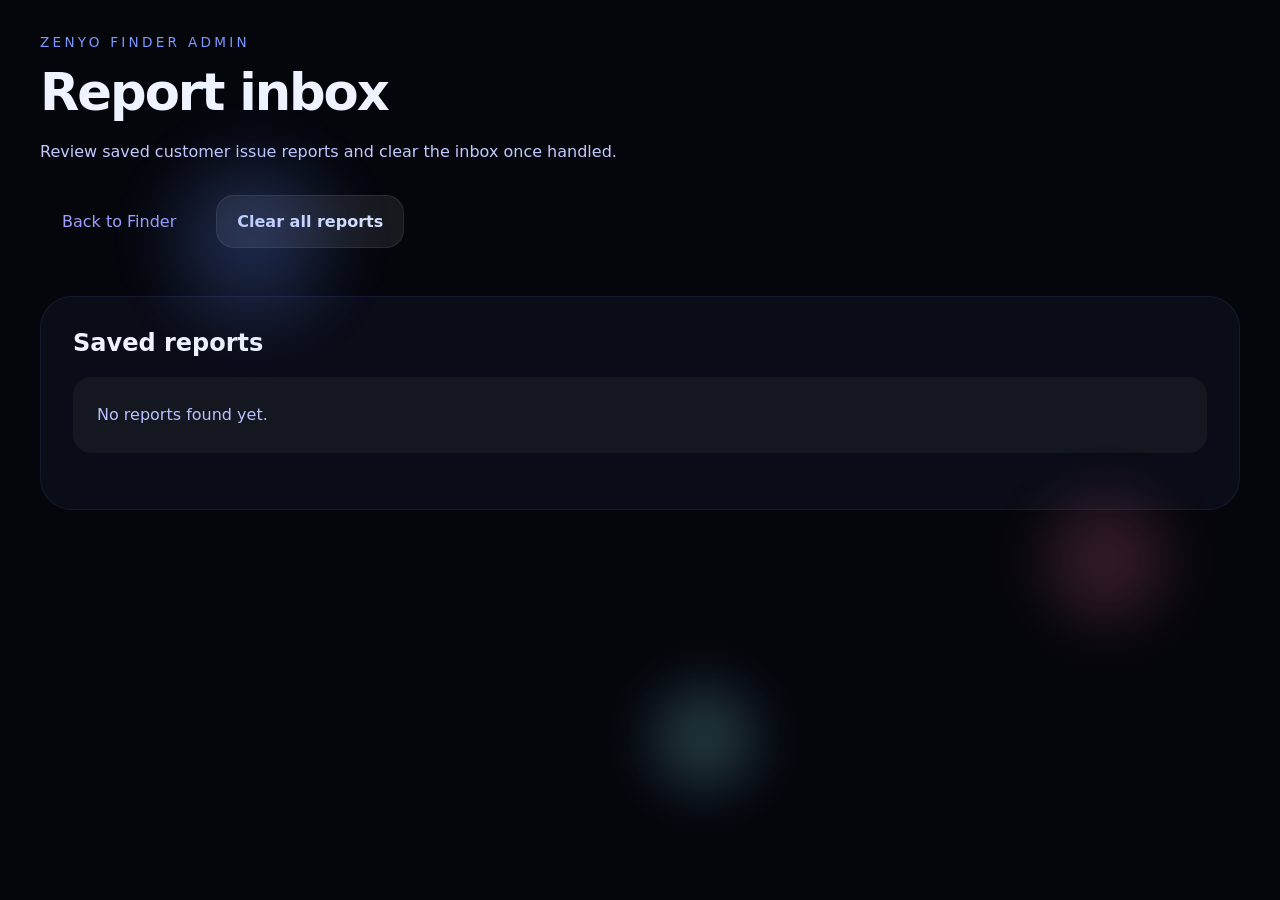
<file: Zenyo-Finder/admin.html>
<!DOCTYPE html>
<html lang="en">
<head>
  <meta charset="UTF-8" />
  <meta name="viewport" content="width=device-width, initial-scale=1.0" />
  <title>Zenyo Finder Admin Inbox</title>
  <link rel="stylesheet" href="styles.css" />
</head>
<body>
  <div class="background-animations">
    <span class="orb orb1"></span>
    <span class="orb orb2"></span>
    <span class="orb orb3"></span>
  </div>
  <main class="page-shell">
    <header class="hero admin-hero">
      <div class="hero-copy">
        <span class="eyebrow">Zenyo Finder Admin</span>
        <h1>Report inbox</h1>
        <p>Review saved customer issue reports and clear the inbox once handled.</p>
        <div class="hero-actions">
          <a class="button primary" href="index.html">Back to Finder</a>
          <button id="clearReports" class="secondary">Clear all reports</button>
        </div>
      </div>
    </header>

    <section class="report-inbox-panel">
      <div class="report-card">
        <h2>Saved reports</h2>
        <div id="reportInbox"></div>
      </div>
    </section>
  </main>

  <script src="admin.js"></script>
</body>
</html>
</file>
<file: Zenyo-Finder/styles.css>
:root {
  color-scheme: dark;
  font-family: Inter, system-ui, sans-serif;
  background: #05060c;
  color: #eff2ff;
  accent-color: #6d8cff;
}

* {
  box-sizing: border-box;
}

body {
  margin: 0;
  min-height: 100vh;
  overflow-x: hidden;
  position: relative;
  background: #05060c;
}

.background-animations {
  position: fixed;
  inset: 0;
  pointer-events: none;
  overflow: hidden;
  z-index: 0;
}

.orb {
  position: absolute;
  border-radius: 50%;
  filter: blur(24px);
  opacity: 0.75;
  animation: float 12s ease-in-out infinite;
}

.orb1 {
  width: 300px;
  height: 300px;
  background: radial-gradient(circle, rgba(100, 144, 255, 0.42), transparent 55%);
  top: 10%;
  left: 8%;
}

.orb2 {
  width: 220px;
  height: 220px;
  background: radial-gradient(circle, rgba(255, 118, 165, 0.32), transparent 60%);
  top: 50%;
  right: 5%;
  animation-duration: 16s;
}

.orb3 {
  width: 180px;
  height: 180px;
  background: radial-gradient(circle, rgba(143, 239, 255, 0.38), transparent 60%);
  bottom: 8%;
  left: 48%;
  animation-duration: 14s;
}

@keyframes float {
  0% { transform: translateY(0px) translateX(0px); }
  50% { transform: translateY(-24px) translateX(12px); }
  100% { transform: translateY(0px) translateX(0px); }
}

.page-shell {
  width: min(1200px, calc(100% - 32px));
  margin: 0 auto;
  padding: 32px 0 64px;
}

.hero {
  display: grid;
  gap: 32px;
  grid-template-columns: minmax(0, 1.1fr) minmax(320px, 0.9fr);
  align-items: center;
  margin-bottom: 48px;
}

.hero-copy .eyebrow {
  display: inline-block;
  color: #7c98ff;
  text-transform: uppercase;
  letter-spacing: 0.24em;
  font-size: 0.85rem;
  margin-bottom: 16px;
}

.hero-copy h1 {
  margin: 0 0 20px;
  font-size: clamp(2.5rem, 4vw, 4rem);
  line-height: 1.02;
  letter-spacing: -0.04em;
}

.hero-copy p {
  margin: 0 0 28px;
  max-width: 640px;
  color: #c4c9ff;
  line-height: 1.8;
}

.subnav {
  display: flex;
  flex-wrap: wrap;
  gap: 14px;
  margin-bottom: 18px;
  align-items: center;
}

.nav-link {
  color: #d6ddff;
  text-decoration: none;
  font-weight: 600;
  padding: 10px 14px;
  background: rgba(255,255,255,0.06);
  border-radius: 16px;
}

.nav-link:hover {
  background: rgba(255,255,255,0.1);
}

.nav-note {
  color: #a9b4ff;
  font-size: 0.95rem;
}

.controls {
  display: grid;
  gap: 16px;
  grid-template-columns: minmax(220px, 1fr) 1fr 220px;
  margin-bottom: 18px;
}

input,
select,
button {
  border: none;
  border-radius: 18px;
  padding: 16px 20px;
  font: inherit;
}

input {
  background: rgba(255, 255, 255, 0.08);
  color: #e8ecff;
  outline: 1px solid rgba(255,255,255,0.1);
}

input::placeholder {
  color: rgba(232, 236, 255, 0.55);
}

select {
  background: rgba(50, 56, 116, 0.9);
  color: #f4f7ff;
}

.hero-actions {
  display: flex;
  flex-wrap: wrap;
  align-items: center;
  gap: 18px;
}

button {
  background: linear-gradient(135deg, #6276ff, #94acf5);
  color: #fff;
  cursor: pointer;
  font-weight: 700;
  transition: transform 0.2s ease, box-shadow 0.2s ease;
}

button:hover {
  transform: translateY(-2px);
  box-shadow: 0 18px 50px rgba(99, 121, 255, 0.22);
}

button.secondary {
  background: rgba(255, 255, 255, 0.08);
  color: #d7e0ff;
  border: 1px solid rgba(255, 255, 255, 0.08);
}

.button {
  display: inline-flex;
  align-items: center;
  justify-content: center;
  text-decoration: none;
  border-radius: 18px;
  padding: 14px 22px;
}

button.secondary:hover {
  box-shadow: 0 18px 50px rgba(255, 170, 200, 0.16);
}

.hint {
  display: block;
  color: #9ba5ff;
  font-size: 0.95rem;
}

.hero-visual {
  display: grid;
  place-items: center;
}

.device-shell {
  width: min(100%, 360px);
  aspect-ratio: 0.6;
  padding: 24px;
  border-radius: 42px;
  background: linear-gradient(180deg, rgba(50, 53, 92, 0.9), rgba(14, 16, 32, 0.9));
  border: 1px solid rgba(255, 255, 255, 0.08);
  box-shadow: inset 0 0 80px rgba(117, 142, 255, 0.12), 0 36px 80px rgba(0,0,0,0.25);
  transform-style: preserve-3d;
  perspective: 1000px;
}

.device-screen {
  width: 100%;
  height: 100%;
  border-radius: 30px;
  background: linear-gradient(180deg, #0c1121 0%, #13172d 100%);
  position: relative;
  overflow: hidden;
  box-shadow: inset 0 0 35px rgba(0, 0, 0, 0.25);
}

.device-card {
  width: 90%;
  max-width: 320px;
  padding: 22px;
  position: absolute;
  top: 18%;
  left: 50%;
  transform: translateX(-50%) rotateX(18deg) rotateY(-16deg);
  background: rgba(15, 20, 44, 0.92);
  border: 1px solid rgba(109, 140, 255, 0.16);
  border-radius: 28px;
  backdrop-filter: blur(12px);
  box-shadow: 0 28px 80px rgba(16, 20, 40, 0.5);
  animation: float-card 6s ease-in-out infinite;
}

@keyframes float-card {
  0%, 100% { transform: translateX(-50%) rotateX(18deg) rotateY(-16deg) translateY(0px); }
  50% { transform: translateX(-50%) rotateX(18deg) rotateY(-16deg) translateY(-8px); }
}

.device-status {
  color: #7d99ff;
  text-transform: uppercase;
  letter-spacing: 0.18em;
  font-size: 0.8rem;
  margin-bottom: 14px;
}

.device-meta {
  display: grid;
  gap: 8px;
  margin-bottom: 18px;
}

.device-name {
  font-size: 1.4rem;
  line-height: 1.2;
}

.device-subtitle {
  color: #9aa3ff;
  font-size: 0.95rem;
}

.device-values {
  display: grid;
  gap: 10px;
}

.device-values div {
  display: flex;
  justify-content: space-between;
  padding: 12px 14px;
  border-radius: 18px;
  background: rgba(255,255,255,0.05);
}

.features-grid {
  display: grid;
  gap: 16px;
  grid-template-columns: repeat(auto-fit, minmax(240px, 1fr));
  margin-bottom: 40px;
}

.report-section {
  margin-top: 40px;
}

.report-card {
  padding: 32px;
  border-radius: 32px;
  background: rgba(11, 14, 26, 0.92);
  border: 1px solid rgba(109, 140, 255, 0.1);
}

.report-card h2 {
  margin-top: 0;
}

.report-inbox-panel {
  margin-top: 32px;
}

.saved-report {
  margin-bottom: 24px;
  padding: 20px;
  border-radius: 24px;
  background: rgba(20, 27, 61, 0.9);
  border: 1px solid rgba(109, 140, 255, 0.12);
}

.report-header {
  display: flex;
  justify-content: space-between;
  gap: 16px;
  flex-wrap: wrap;
  margin-bottom: 12px;
  color: #eef2ff;
}

.report-meta {
  display: flex;
  gap: 16px;
  flex-wrap: wrap;
  color: #9aa3ff;
  margin-bottom: 14px;
}

.report-email {
  margin-top: 16px;
  color: #9aa3ff;
  font-size: 0.95rem;
}

.empty-report {
  color: #b2bff8;
  padding: 24px;
  border-radius: 18px;
  background: rgba(255,255,255,0.04);
}

.report-card p {
  margin: 0 0 24px;
  color: #b8c0ff;
  line-height: 1.75;
}

.form-row {
  display: grid;
  gap: 16px;
  grid-template-columns: 1fr 1fr;
  margin-bottom: 18px;
}

textarea,
input,
select {
  width: 100%;
}

textarea {
  min-height: 140px;
  resize: vertical;
}

.report-actions {
  display: flex;
  flex-wrap: wrap;
  align-items: center;
  gap: 16px;
}

.report-notice {
  margin: 0;
  color: #a0b1ff;
}

button.primary {
  background: linear-gradient(135deg, #7f92ff, #9ed4ff);
  color: #05060c;
}

.features-grid article {
  padding: 28px 24px;
  border-radius: 28px;
  background: rgba(11, 14, 26, 0.88);
  border: 1px solid rgba(109, 140, 255, 0.08);
}

.features-grid h2 {
  margin: 0 0 12px;
  font-size: 1.22rem;
}

.features-grid p {
  margin: 0;
  color: #b8c0ff;
  line-height: 1.7;
}

.result-panel {
  display: grid;
  gap: 24px;
  grid-template-columns: 1.4fr 0.9fr;
}

.result-card,
.library-card {
  padding: 28px;
  border-radius: 30px;
  background: rgba(11, 14, 26, 0.92);
  border: 1px solid rgba(109, 140, 255, 0.08);
}

.result-card h2,
.library-card h2 {
  margin: 0 0 18px;
}

.result-meta {
  margin-bottom: 18px;
  padding: 16px 18px;
  border-radius: 20px;
  background: rgba(98, 118, 255, 0.08);
  color: #d6ddff;
  border: 1px solid rgba(98, 118, 255, 0.14);
}

.result-values {
  display: grid;
  gap: 16px;
}

.result-values div {
  display: grid;
  grid-template-columns: 1fr auto;
  align-items: center;
  padding: 16px;
  border-radius: 18px;
  background: rgba(255,255,255,0.05);
}

.result-values span {
  color: #9fa9ff;
}

.result-values strong {
  color: #eef2ff;
}

.library-card ul {
  list-style: none;
  margin: 0;
  padding: 0;
  display: grid;
  gap: 12px;
}

.library-card li {
  padding: 14px 16px;
  border-radius: 16px;
  background: rgba(255,255,255,0.04);
  display: flex;
  justify-content: space-between;
  align-items: center;
}

.library-card li span {
  color: #95a3ff;
  font-size: 0.95rem;
}

@media (max-width: 840px) {
  .hero {
    grid-template-columns: 1fr;
  }
  .controls {
    grid-template-columns: 1fr;
  }
  .hero-actions {
    justify-content: flex-start;
  }
  .result-panel {
    grid-template-columns: 1fr;
  }
  .form-row {
    grid-template-columns: 1fr;
  }
}
</file>
